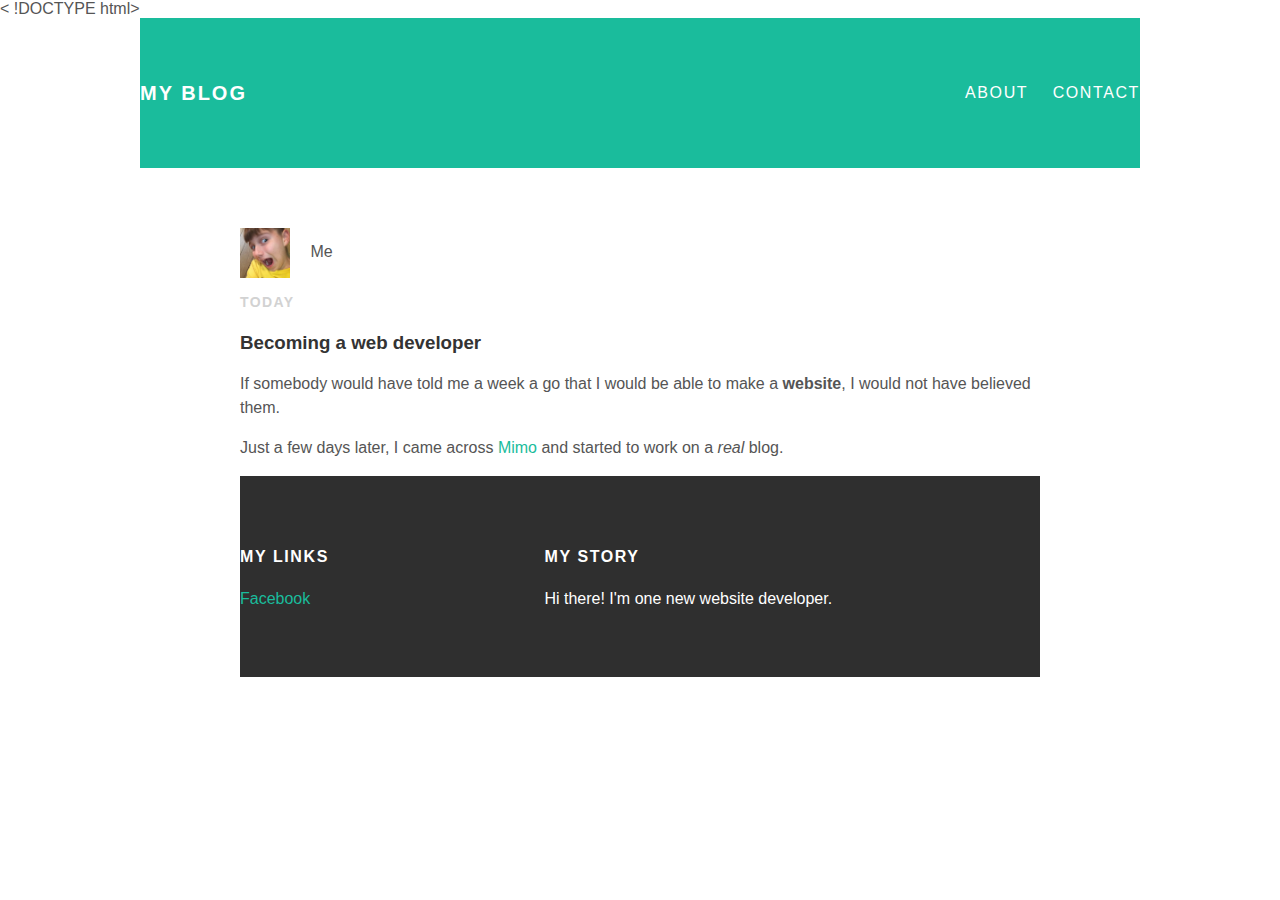
<file: index.html>
< !DOCTYPE html>
<html
>
 <head>
   <title>My blog</title>
   <link rel="stylesheet" type="text/css" href="style.css">
  </head>
  <body>
<div id="header" class="container">
  <a id="header-title" href="index.html">My Blog</a>
 <ul id="header-nav">
   <li><a href="about.html">About</a></li>
<li><a href="mailto:hclydedavis@icloud.com" >Contact</a></li>
</ul>
</div>

 </div>
  </div>
  </body>
  <div id="content">
   <div class="container">
    <div class="post">
     <div class="post-author">
      <img src="picture of me.jpg">
      <span>Me</span>
     </div>
     <p class="post-date">Today</p>
     <h3 class="post-title">Becoming a web developer</h3>
     <div class="post-content">
      <p>If somebody would have told me a week a go that I would be able to make a <strong>website</strong>, I would not have believed them.</p>
      <p>Just a few days later, I came across <a href="https://getmimo.com">Mimo</a> and started to work on a <em>real</em> blog.</p>
     </div>
    </html>
<div id="footer">
<div class="container">
<div class="column">
<h4>My Links</h4>
<p>
<a href="https://facebook.com/amber.boyett.98">Facebook</a>
</p>
</div>
<div class="column">
<h4>My story</h4>
<p>
Hi there! I'm one new website developer.
</p>
</div>
</div>
</div>
</file>
<file: style.css>
body
{color: #555;
margin: 0; font-family: 'Montserrat', sans-serif;}
#header
{background-color: #1abc9c;
  height:150px;
line-height: 150px;}
#header-title{display: block; float: left; font-size: 20px; font-weight: bold;}
#header-nav{display: block; float: right; margin-top: 0 }
#header-nav li{display: inline;
padding-left:20px; }
.container{max-width: 1000px;
margin:0 auto; }
#header a{color: white;
text-decoration: none;

letter-spacing:0.1em;
text-transform: uppercase;}
#header a:hover{ color:  #222;}
#footer {
 background-color: #2f2f2f;
 padding: 50px 0;
}
.column {
 min-width: 300px;
 display: inline-block;
 vertical-align: top;
}
#footer h4 {
 color: white;
 text-transform: uppercase;
 letter-spacing: 0.1em;
}
#footer p {
 color: white;
}
a {
 color: #1abc9c;
 text-decoration: none;
}
a:hover {
 color: #F6A623;
}
.post, .about{max-width: 800px;
margin: 0 auto;
padding: 60px 0;}
.post-author img {
 width: 50px;
 height: 50px;
 vertical-align: middle;
}
.post-author span {
 margin-left: 16px;
}
.post-date {
 color: #D2D2D2;

 font-size: 14px;
 font-weight: bold;

 text-transform: uppercase;
 letter-spacing: 0.1em;
}
h1, h2, h3, h4 {
 color: #333;
}
p {
 line-height: 1.5;
}
@import url(http://fonts.googleapis.com/css?family=Montserrat:400,700);
</file>
